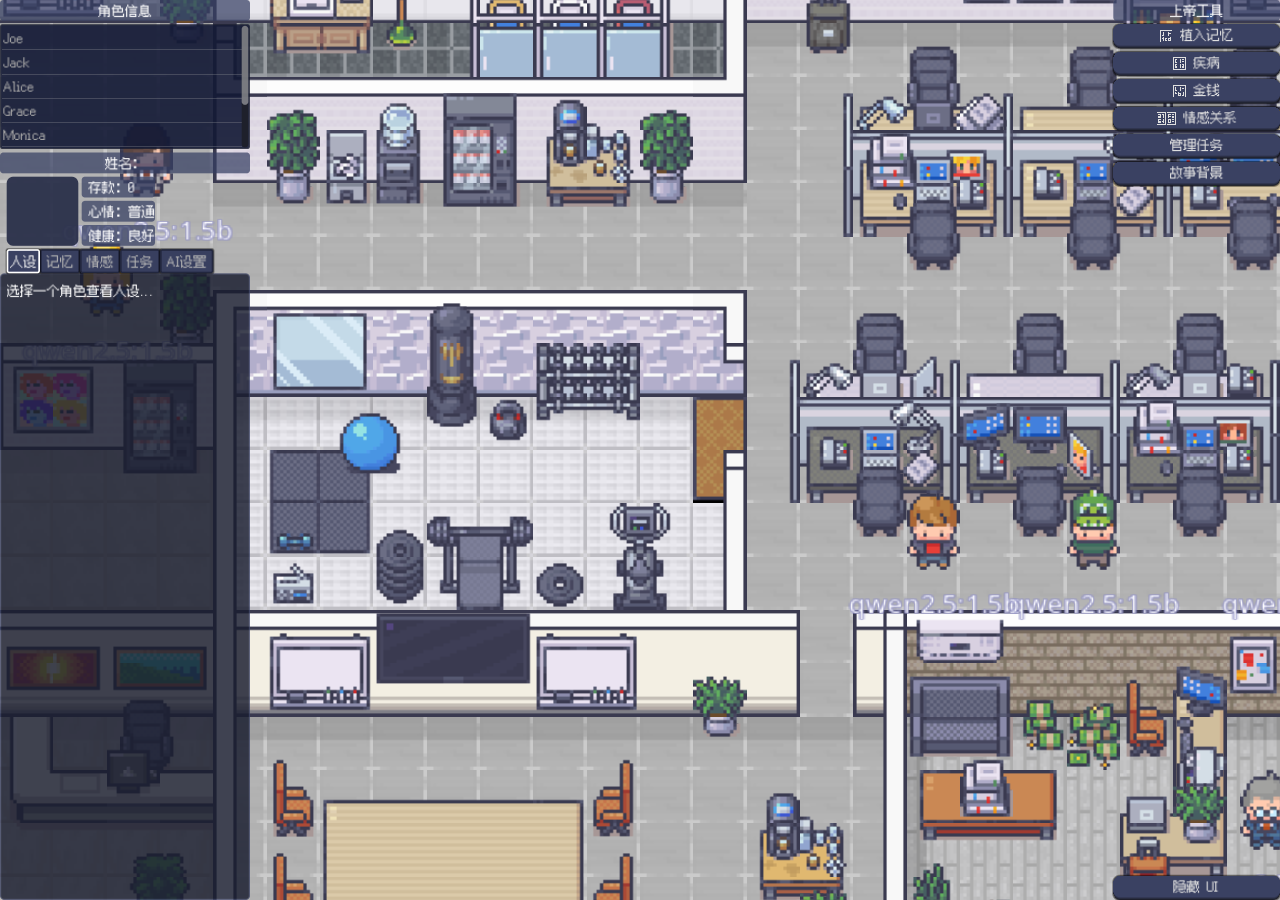
<file: game/microverse.html>
<!DOCTYPE html>
<html lang="en">
	<head>
		<meta charset="utf-8">
		<meta name="viewport" content="width=device-width, user-scalable=no, initial-scale=1.0">
		<title>Microverse</title>
		<style>
html, body, #canvas {
	margin: 0;
	padding: 0;
	border: 0;
}

body {
	color: white;
	background-color: black;
	overflow: hidden;
	touch-action: none;
}

#canvas {
	display: block;
}

#canvas:focus {
	outline: none;
}

#status, #status-splash, #status-progress {
	position: absolute;
	left: 0;
	right: 0;
}

#status, #status-splash {
	top: 0;
	bottom: 0;
}

#status {
	background-color: #242424;
	display: flex;
	flex-direction: column;
	justify-content: center;
	align-items: center;
	visibility: hidden;
}

#status-splash {
	max-height: 100%;
	max-width: 100%;
	margin: auto;
}

#status-splash.show-image--false {
	display: none;
}

#status-splash.fullsize--true {
	height: 100%;
	width: 100%;
	object-fit: contain;
}

#status-splash.use-filter--false {
	image-rendering: pixelated;
}

#status-progress, #status-notice {
	display: none;
}

#status-progress {
	bottom: 10%;
	width: 50%;
	margin: 0 auto;
}

#status-notice {
	background-color: #5b3943;
	border-radius: 0.5rem;
	border: 1px solid #9b3943;
	color: #e0e0e0;
	font-family: 'Noto Sans', 'Droid Sans', Arial, sans-serif;
	line-height: 1.3;
	margin: 0 2rem;
	overflow: hidden;
	padding: 1rem;
	text-align: center;
	z-index: 1;
}
		</style>
		<link id="-gd-engine-icon" rel="icon" type="image/png" href="microverse.icon.png" />
<link rel="apple-touch-icon" href="microverse.apple-touch-icon.png"/>

	</head>
	<body>
		<canvas id="canvas">
			Your browser does not support the canvas tag.
		</canvas>

		<noscript>
			Your browser does not support JavaScript.
		</noscript>

		<div id="status">
			<img id="status-splash" class="show-image--true fullsize--true use-filter--true" src="microverse.png" alt="">
			<progress id="status-progress"></progress>
			<div id="status-notice"></div>
		</div>

		<script src="microverse.js"></script>
		<script>
const GODOT_CONFIG = {"args":[],"canvasResizePolicy":2,"emscriptenPoolSize":8,"ensureCrossOriginIsolationHeaders":true,"executable":"microverse","experimentalVK":false,"fileSizes":{"microverse.pck":7748892,"microverse.wasm":38034280},"focusCanvas":true,"gdextensionLibs":[],"godotPoolSize":4};
const GODOT_THREADS_ENABLED = false;
const engine = new Engine(GODOT_CONFIG);

(function () {
	const statusOverlay = document.getElementById('status');
	const statusProgress = document.getElementById('status-progress');
	const statusNotice = document.getElementById('status-notice');

	let initializing = true;
	let statusMode = '';

	function setStatusMode(mode) {
		if (statusMode === mode || !initializing) {
			return;
		}
		if (mode === 'hidden') {
			statusOverlay.remove();
			initializing = false;
			return;
		}
		statusOverlay.style.visibility = 'visible';
		statusProgress.style.display = mode === 'progress' ? 'block' : 'none';
		statusNotice.style.display = mode === 'notice' ? 'block' : 'none';
		statusMode = mode;
	}

	function setStatusNotice(text) {
		while (statusNotice.lastChild) {
			statusNotice.removeChild(statusNotice.lastChild);
		}
		const lines = text.split('\n');
		lines.forEach((line) => {
			statusNotice.appendChild(document.createTextNode(line));
			statusNotice.appendChild(document.createElement('br'));
		});
	}

	function displayFailureNotice(err) {
		console.error(err);
		if (err instanceof Error) {
			setStatusNotice(err.message);
		} else if (typeof err === 'string') {
			setStatusNotice(err);
		} else {
			setStatusNotice('An unknown error occurred.');
		}
		setStatusMode('notice');
		initializing = false;
	}

	const missing = Engine.getMissingFeatures({
		threads: GODOT_THREADS_ENABLED,
	});

	if (missing.length !== 0) {
		if (GODOT_CONFIG['serviceWorker'] && GODOT_CONFIG['ensureCrossOriginIsolationHeaders'] && 'serviceWorker' in navigator) {
			let serviceWorkerRegistrationPromise;
			try {
				serviceWorkerRegistrationPromise = navigator.serviceWorker.getRegistration();
			} catch (err) {
				serviceWorkerRegistrationPromise = Promise.reject(new Error('Service worker registration failed.'));
			}
			// There's a chance that installing the service worker would fix the issue
			Promise.race([
				serviceWorkerRegistrationPromise.then((registration) => {
					if (registration != null) {
						return Promise.reject(new Error('Service worker already exists.'));
					}
					return registration;
				}).then(() => engine.installServiceWorker()),
				// For some reason, `getRegistration()` can stall
				new Promise((resolve) => {
					setTimeout(() => resolve(), 2000);
				}),
			]).then(() => {
				// Reload if there was no error.
				window.location.reload();
			}).catch((err) => {
				console.error('Error while registering service worker:', err);
			});
		} else {
			// Display the message as usual
			const missingMsg = 'Error\nThe following features required to run Godot projects on the Web are missing:\n';
			displayFailureNotice(missingMsg + missing.join('\n'));
		}
	} else {
		setStatusMode('progress');
		engine.startGame({
			'onProgress': function (current, total) {
				if (current > 0 && total > 0) {
					statusProgress.value = current;
					statusProgress.max = total;
				} else {
					statusProgress.removeAttribute('value');
					statusProgress.removeAttribute('max');
				}
			},
		}).then(() => {
			setStatusMode('hidden');
		}, displayFailureNotice);
	}
}());
		</script>
	</body>
</html>
</file>
